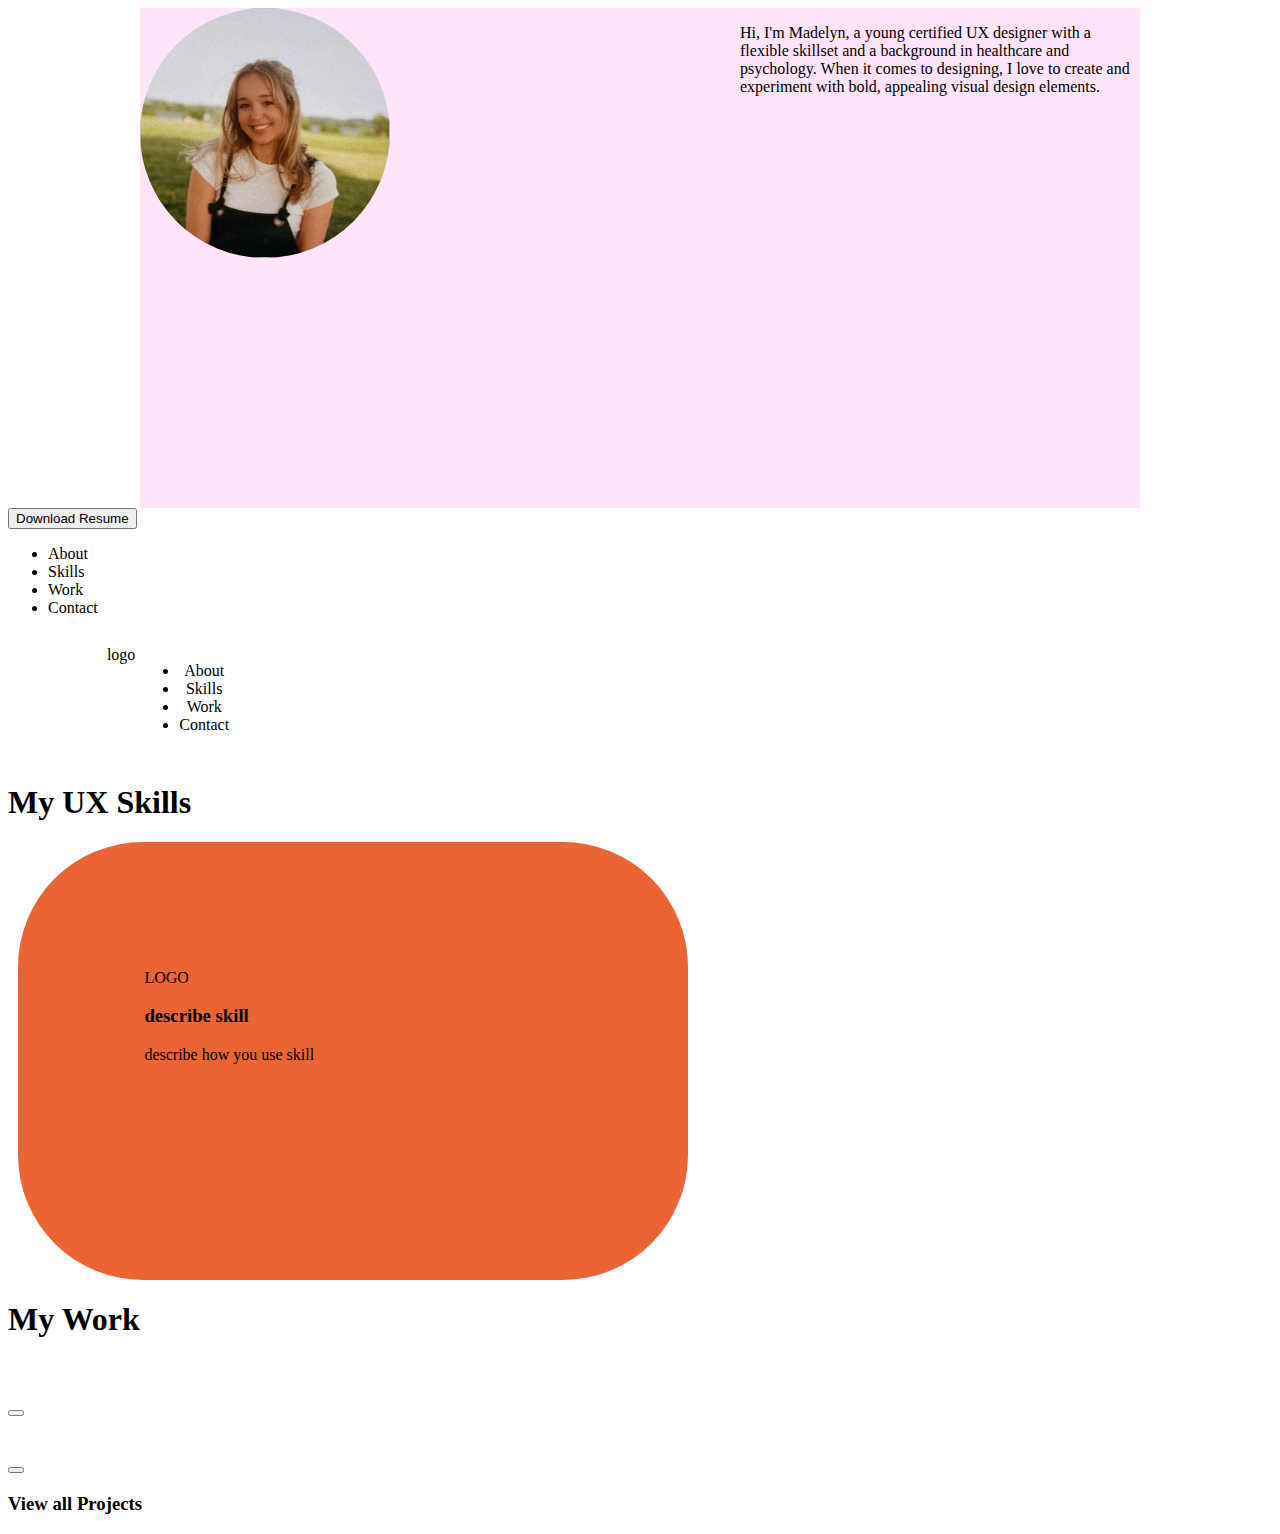
<file: index.html>
<!DOCTYPE html>
<html lang="en">
<head>
    <meta charset="UTF-8">
    <meta http-equiv="X-UA-Compatible" content="IE=edge">
    <meta name="viewport" content="width=device-width, initial-scale=1.0">
    <title>My Website</title>
    <link rel="stylesheet" href="style.css">
</head>
<body>
    <header class="navigation";>
       <heroimg>
        <div class="content";>
            <p class="aboutme"> Hi, I'm Madelyn, a young certified UX designer with a flexible skillset and a background in healthcare and psychology. When it comes to designing, I love to create and experiment with bold, appealing visual design elements.</p>
            <div class="box1">
                
            <img class="profilePic";> </img>
            </div>

            <div class="box2">
               
            </div>
    
        
        </div>

        

        <button>Download Resume</button>
        <footer> 
            <ul>
                <li>About</li>
                <li>Skills</li>
                <li>Work</li>
                <li>Contact</li>
            </ul>

        </footer>
        <div class=logo>
            <img> logo
            </img> 
            <nav class="inline-block">
                <ul>
                    <li>About</li>
                    <li>Skills</li>
                    <li>Work</li>
                    <li>Contact</li>
                </ul>

            </nav>

        </div>
        </footer> 

   <!--  My UX Skills section coded using CSS flex -->
<section class="mySkills">
    <h1>
        My UX Skills
    </h1>
    <div class="flexContainer">
        <div>
            <img>LOGO</img>
            <h3>describe skill</h3>
            <p>describe how you use skill</p>


        </div>
        <div>
            <img></img>
            <h3></h3>
            <p></p>

        </div>
        <div>
            <img></img>
            <h3></h3>
            <p></p>


        </div>
    </div>


</section>
  
<section class="myWork">
    <h1>My Work</h1>
    <div class="workGrid">

        <div>
            <img></img>


        </div>
        <div>

            <h4></h4>
            <p></p>
            <button></button>

        </div>
        <div>
            <img></img>


        </div>
        <div>
            <h4></h4>
            <p></p>
            <button></button>

        </div>



    </div>
    <h3>View all Projects</h3>



</section>
</body>
</html>
</file>
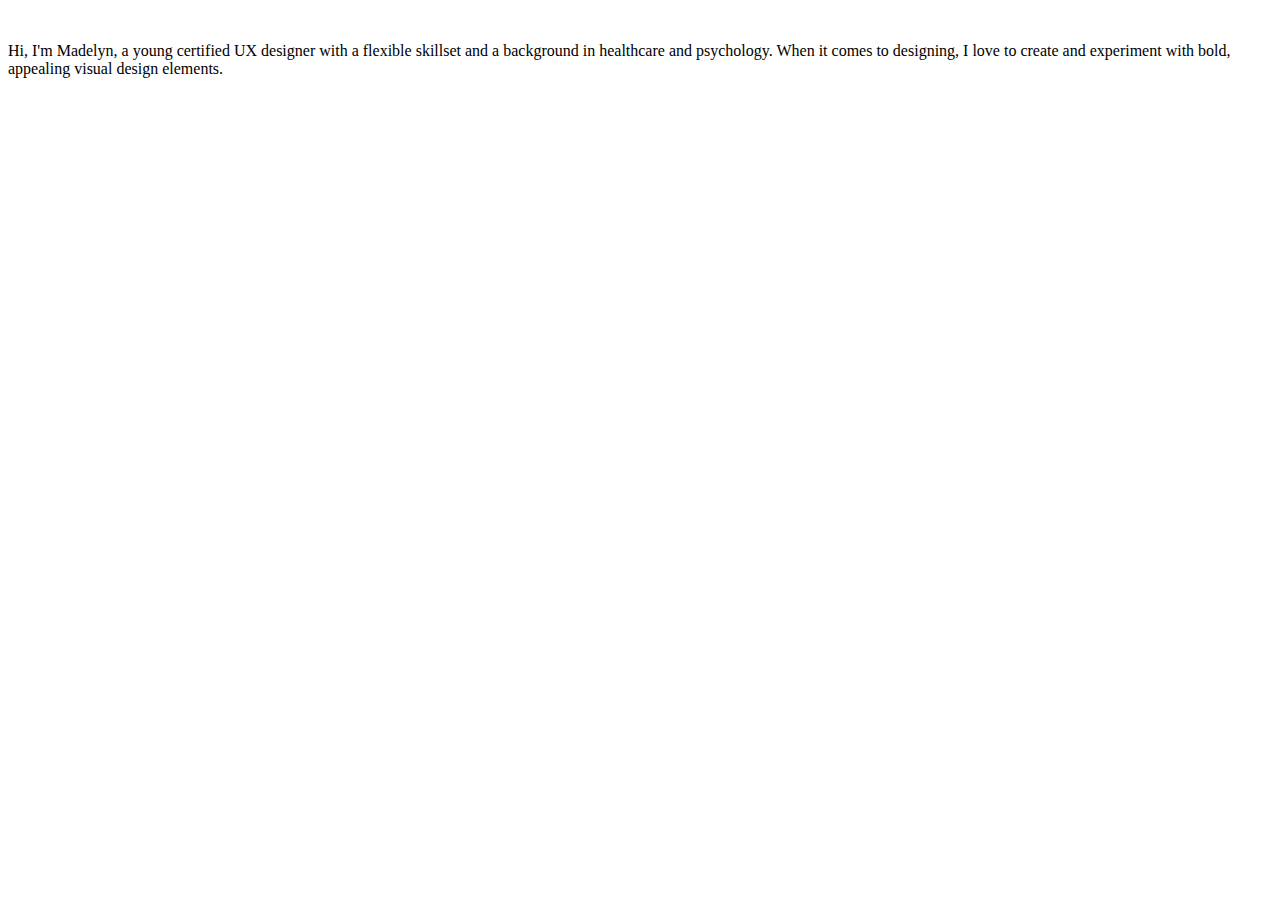
<file: index2.html>
<!DOCTYPE html>
<html lang="en">
<head>
    <meta charset="UTF-8">
    <meta http-equiv="X-UA-Compatible" content="IE=edge">
    <meta name="viewport" content="width=device-width, initial-scale=1.0">
    <title>Document</title>
</head>
<body>
    <header class="navigation"></header>
    
    <div class="profilepic">
        <img class="me"></img> 
    </div>

    <div class="aboutme">
        <p> Hi, I'm Madelyn, a young certified UX designer with a flexible skillset and a background in healthcare and psychology. When it comes to designing, I love to create and experiment with bold, appealing visual design elements.</p>
    </div>
</body>
</html>
</file>
<file: style.css>
.inline-block{
    display: inline-block;
    vertical-align: top;
}
.logo{
    width:23%;
    padding: 1%;
}
.nav{
    width: 73%;
    padding: 1%;
}
.ul{
    width:50%;
    margin-left: auto;
}
.logo{
    text-align:center;

} 
.heroimg{
    height: 600px;
    padding: 25px;
}
.content{
    width: 1000px;
    margin: 0 auto;
    background-color: #FFE4FA;
    border: 15px;

}

.footer{
    background-color: #373738;
    padding: center;}

.profilePic{
    background-image: url(IMG_4567.jpg);
   height: 250px;
   width: 250px;
   background-size: cover;
   background-position: center;
   display: block;
   border-radius: 125px;
   -webkit-border-radius: 125px;
   -moz-border-radius:125px; 




}
.aboutme{
    justify-content: flex-start;
    width: 400px;
    font-family: "Domine"; 
    float: inline-end;




}
.box1{
    background-color: #FFE4FA;
    height: 250px;
    width: 250px;
}
.box2{
    background-color: #FFE4FA;
    height: 250px;
    width: 250px;
  
}

.flexContainer{
display: flex;
width: 33%;
background-color: #EB6534;
margin: 10px;
padding: 10%;
background-size: cover;
background-position: center;
display: block;
border-radius: 125px;
-webkit-border-radius: 125px;
-moz-border-radius:125px; 

}
</file>
